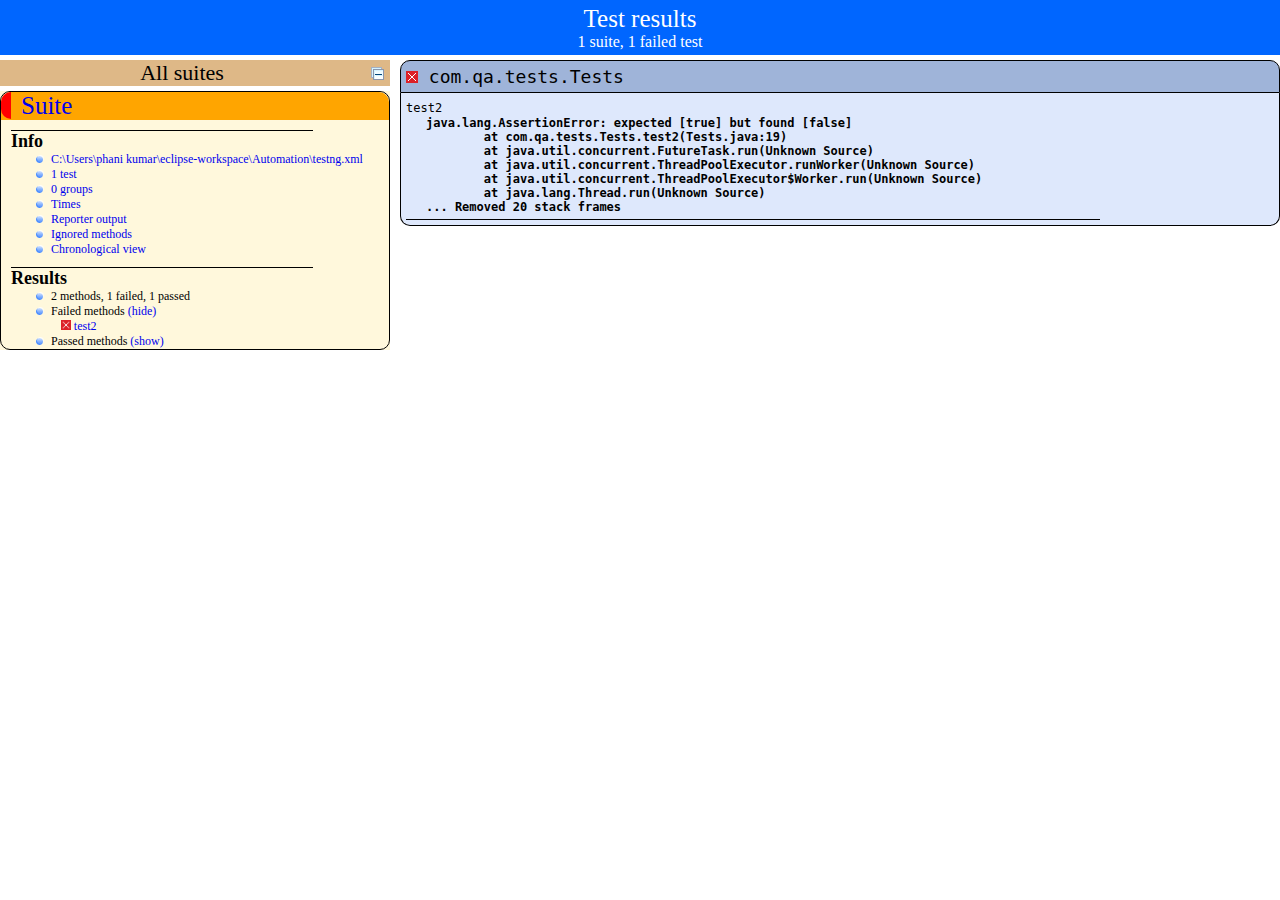
<file: Automation/test-output/index.html>
<!DOCTYPE html>

<html>
  <head>
  <meta charset='utf-8'>
  <title>TestNG reports</title>

    <link type="text/css" href="testng-reports.css" rel="stylesheet" />  
    <script type="text/javascript" src="jquery-1.7.1.min.js"></script>
    <script type="text/javascript" src="testng-reports.js"></script>
    <script type="text/javascript" src="https://www.google.com/jsapi"></script>
    <script type='text/javascript'>
      google.load('visualization', '1', {packages:['table']});
      google.setOnLoadCallback(drawTable);
      var suiteTableInitFunctions = new Array();
      var suiteTableData = new Array();
    </script>
    <!--
      <script type="text/javascript" src="jquery-ui/js/jquery-ui-1.8.16.custom.min.js"></script>
     -->
  </head>

  <body>
    <div class="top-banner-root">
      <span class="top-banner-title-font">Test results</span>
      <br/>
      <span class="top-banner-font-1">1 suite, 1 failed test</span>
    </div> <!-- top-banner-root -->
    <div class="navigator-root">
      <div class="navigator-suite-header">
        <span>All suites</span>
        <a href="#" class="collapse-all-link" title="Collapse/expand all the suites">
          <img class="collapse-all-icon" src="collapseall.gif">
          </img> <!-- collapse-all-icon -->
        </a> <!-- collapse-all-link -->
      </div> <!-- navigator-suite-header -->
      <div class="suite">
        <div class="rounded-window">
          <div class="suite-header light-rounded-window-top">
            <a href="#" class="navigator-link" panel-name="suite-Suite">
              <span class="suite-name border-failed">Suite</span>
            </a> <!-- navigator-link -->
          </div> <!-- suite-header light-rounded-window-top -->
          <div class="navigator-suite-content">
            <div class="suite-section-title">
              <span>Info</span>
            </div> <!-- suite-section-title -->
            <div class="suite-section-content">
              <ul>
                <li>
                  <a href="#" class="navigator-link " panel-name="test-xml-Suite">
                    <span>C:\Users\phani kumar\eclipse-workspace\Automation\testng.xml</span>
                  </a> <!-- navigator-link  -->
                </li>
                <li>
                  <a href="#" class="navigator-link " panel-name="testlist-Suite">
                    <span class="test-stats">1 test</span>
                  </a> <!-- navigator-link  -->
                </li>
                <li>
                  <a href="#" class="navigator-link " panel-name="group-Suite">
                    <span>0 groups</span>
                  </a> <!-- navigator-link  -->
                </li>
                <li>
                  <a href="#" class="navigator-link " panel-name="times-Suite">
                    <span>Times</span>
                  </a> <!-- navigator-link  -->
                </li>
                <li>
                  <a href="#" class="navigator-link " panel-name="reporter-Suite">
                    <span>Reporter output</span>
                  </a> <!-- navigator-link  -->
                </li>
                <li>
                  <a href="#" class="navigator-link " panel-name="ignored-methods-Suite">
                    <span>Ignored methods</span>
                  </a> <!-- navigator-link  -->
                </li>
                <li>
                  <a href="#" class="navigator-link " panel-name="chronological-Suite">
                    <span>Chronological view</span>
                  </a> <!-- navigator-link  -->
                </li>
              </ul>
            </div> <!-- suite-section-content -->
            <div class="result-section">
              <div class="suite-section-title">
                <span>Results</span>
              </div> <!-- suite-section-title -->
              <div class="suite-section-content">
                <ul>
                  <li>
                    <span class="method-stats">2 methods, 1 failed,   1 passed</span>
                  </li>
                  <li>
                    <span class="method-list-title failed">Failed methods</span>
                    <span class="show-or-hide-methods failed">
                      <a href="#" panel-name="suite-Suite" class="hide-methods failed suite-Suite"> (hide)</a> <!-- hide-methods failed suite-Suite -->
                      <a href="#" panel-name="suite-Suite" class="show-methods failed suite-Suite"> (show)</a> <!-- show-methods failed suite-Suite -->
                    </span>
                    <div class="method-list-content failed suite-Suite">
                      <span>
                        <img width="3%" src="failed.png"/>
                        <a href="#" class="method navigator-link" panel-name="suite-Suite" title="com.qa.tests.Tests" hash-for-method="test2">test2</a> <!-- method navigator-link -->
                      </span>
                      <br/>
                    </div> <!-- method-list-content failed suite-Suite -->
                  </li>
                  <li>
                    <span class="method-list-title passed">Passed methods</span>
                    <span class="show-or-hide-methods passed">
                      <a href="#" panel-name="suite-Suite" class="hide-methods passed suite-Suite"> (hide)</a> <!-- hide-methods passed suite-Suite -->
                      <a href="#" panel-name="suite-Suite" class="show-methods passed suite-Suite"> (show)</a> <!-- show-methods passed suite-Suite -->
                    </span>
                    <div class="method-list-content passed suite-Suite">
                      <span>
                        <img width="3%" src="passed.png"/>
                        <a href="#" class="method navigator-link" panel-name="suite-Suite" title="com.qa.tests.Tests" hash-for-method="test1">test1</a> <!-- method navigator-link -->
                      </span>
                      <br/>
                    </div> <!-- method-list-content passed suite-Suite -->
                  </li>
                </ul>
              </div> <!-- suite-section-content -->
            </div> <!-- result-section -->
          </div> <!-- navigator-suite-content -->
        </div> <!-- rounded-window -->
      </div> <!-- suite -->
    </div> <!-- navigator-root -->
    <div class="wrapper">
      <div class="main-panel-root">
        <div panel-name="suite-Suite" class="panel Suite">
          <div class="suite-Suite-class-failed">
            <div class="main-panel-header rounded-window-top">
              <img src="failed.png"/>
              <span class="class-name">com.qa.tests.Tests</span>
            </div> <!-- main-panel-header rounded-window-top -->
            <div class="main-panel-content rounded-window-bottom">
              <div class="method">
                <div class="method-content">
                  <a name="test2">
                  </a> <!-- test2 -->
                  <span class="method-name">test2</span>
                  <div class="stack-trace">java.lang.AssertionError: expected [true] but found [false]
	at com.qa.tests.Tests.test2(Tests.java:19)
	at java.util.concurrent.FutureTask.run(Unknown Source)
	at java.util.concurrent.ThreadPoolExecutor.runWorker(Unknown Source)
	at java.util.concurrent.ThreadPoolExecutor$Worker.run(Unknown Source)
	at java.lang.Thread.run(Unknown Source)
... Removed 20 stack frames
</div> <!-- stack-trace -->
                </div> <!-- method-content -->
              </div> <!-- method -->
            </div> <!-- main-panel-content rounded-window-bottom -->
          </div> <!-- suite-Suite-class-failed -->
          <div class="suite-Suite-class-passed">
            <div class="main-panel-header rounded-window-top">
              <img src="passed.png"/>
              <span class="class-name">com.qa.tests.Tests</span>
            </div> <!-- main-panel-header rounded-window-top -->
            <div class="main-panel-content rounded-window-bottom">
              <div class="method">
                <div class="method-content">
                  <a name="test1">
                  </a> <!-- test1 -->
                  <span class="method-name">test1</span>
                </div> <!-- method-content -->
              </div> <!-- method -->
            </div> <!-- main-panel-content rounded-window-bottom -->
          </div> <!-- suite-Suite-class-passed -->
        </div> <!-- panel Suite -->
        <div panel-name="test-xml-Suite" class="panel">
          <div class="main-panel-header rounded-window-top">
            <span class="header-content">C:\Users\phani kumar\eclipse-workspace\Automation\testng.xml</span>
          </div> <!-- main-panel-header rounded-window-top -->
          <div class="main-panel-content rounded-window-bottom">
            <pre>
&lt;?xml version=&quot;1.0&quot; encoding=&quot;UTF-8&quot;?&gt;
&lt;!DOCTYPE suite SYSTEM &quot;http://testng.org/testng-1.0.dtd&quot;&gt;
&lt;suite thread-count=&quot;2&quot; guice-stage=&quot;DEVELOPMENT&quot; name=&quot;Suite&quot; parallel=&quot;tests&quot;&gt;
  &lt;listeners&gt;
    &lt;listener class-name=&quot;com.qa.listeners.TestListener&quot;/&gt;
  &lt;/listeners&gt;
  &lt;test name=&quot;Test&quot;&gt;
    &lt;classes&gt;
      &lt;class name=&quot;com.qa.tests.Tests&quot;/&gt;
    &lt;/classes&gt;
  &lt;/test&gt; &lt;!-- Test --&gt;
&lt;/suite&gt; &lt;!-- Suite --&gt;
            </pre>
          </div> <!-- main-panel-content rounded-window-bottom -->
        </div> <!-- panel -->
        <div panel-name="testlist-Suite" class="panel">
          <div class="main-panel-header rounded-window-top">
            <span class="header-content">Tests for Suite</span>
          </div> <!-- main-panel-header rounded-window-top -->
          <div class="main-panel-content rounded-window-bottom">
            <ul>
              <li>
                <span class="test-name">Test (1 class)</span>
              </li>
            </ul>
          </div> <!-- main-panel-content rounded-window-bottom -->
        </div> <!-- panel -->
        <div panel-name="group-Suite" class="panel">
          <div class="main-panel-header rounded-window-top">
            <span class="header-content">Groups for Suite</span>
          </div> <!-- main-panel-header rounded-window-top -->
          <div class="main-panel-content rounded-window-bottom">
          </div> <!-- main-panel-content rounded-window-bottom -->
        </div> <!-- panel -->
        <div panel-name="times-Suite" class="panel">
          <div class="main-panel-header rounded-window-top">
            <span class="header-content">Times for Suite</span>
          </div> <!-- main-panel-header rounded-window-top -->
          <div class="main-panel-content rounded-window-bottom">
            <div class="times-div">
              <script type="text/javascript">
suiteTableInitFunctions.push('tableData_Suite');
function tableData_Suite() {
var data = new google.visualization.DataTable();
data.addColumn('number', 'Number');
data.addColumn('string', 'Method');
data.addColumn('string', 'Class');
data.addColumn('number', 'Time (ms)');
data.addRows(2);
data.setCell(0, 0, 0)
data.setCell(0, 1, 'test1')
data.setCell(0, 2, 'com.qa.tests.Tests')
data.setCell(0, 3, 375);
data.setCell(1, 0, 1)
data.setCell(1, 1, 'test2')
data.setCell(1, 2, 'com.qa.tests.Tests')
data.setCell(1, 3, 2);
window.suiteTableData['Suite']= { tableData: data, tableDiv: 'times-div-Suite'}
return data;
}
              </script>
              <span class="suite-total-time">Total running time: 377 ms</span>
              <div id="times-div-Suite">
              </div> <!-- times-div-Suite -->
            </div> <!-- times-div -->
          </div> <!-- main-panel-content rounded-window-bottom -->
        </div> <!-- panel -->
        <div panel-name="reporter-Suite" class="panel">
          <div class="main-panel-header rounded-window-top">
            <span class="header-content">Reporter output for Suite</span>
          </div> <!-- main-panel-header rounded-window-top -->
          <div class="main-panel-content rounded-window-bottom">
          </div> <!-- main-panel-content rounded-window-bottom -->
        </div> <!-- panel -->
        <div panel-name="ignored-methods-Suite" class="panel">
          <div class="main-panel-header rounded-window-top">
            <span class="header-content">0 ignored methods</span>
          </div> <!-- main-panel-header rounded-window-top -->
          <div class="main-panel-content rounded-window-bottom">
          </div> <!-- main-panel-content rounded-window-bottom -->
        </div> <!-- panel -->
        <div panel-name="chronological-Suite" class="panel">
          <div class="main-panel-header rounded-window-top">
            <span class="header-content">Methods in chronological order</span>
          </div> <!-- main-panel-header rounded-window-top -->
          <div class="main-panel-content rounded-window-bottom">
            <div class="chronological-class">
              <div class="chronological-class-name">com.qa.tests.Tests</div> <!-- chronological-class-name -->
              <div class="configuration-method before">
                <span class="method-name">start</span>
                <span class="method-start">0 ms</span>
              </div> <!-- configuration-method before -->
              <div class="test-method">
                <span class="method-name">test1</span>
                <span class="method-start">5284 ms</span>
              </div> <!-- test-method -->
              <div class="configuration-method after">
                <span class="method-name">end</span>
                <span class="method-start">5661 ms</span>
              </div> <!-- configuration-method after -->
              <div class="configuration-method before">
                <span class="method-name">start</span>
                <span class="method-start">6260 ms</span>
              </div> <!-- configuration-method before -->
              <div class="test-method">
                <img src="failed.png">
                </img>
                <span class="method-name">test2</span>
                <span class="method-start">10698 ms</span>
              </div> <!-- test-method -->
              <div class="configuration-method after">
                <span class="method-name">end</span>
                <span class="method-start">10703 ms</span>
              </div> <!-- configuration-method after -->
          </div> <!-- main-panel-content rounded-window-bottom -->
        </div> <!-- panel -->
      </div> <!-- main-panel-root -->
    </div> <!-- wrapper -->
  </body>
</html>
</file>
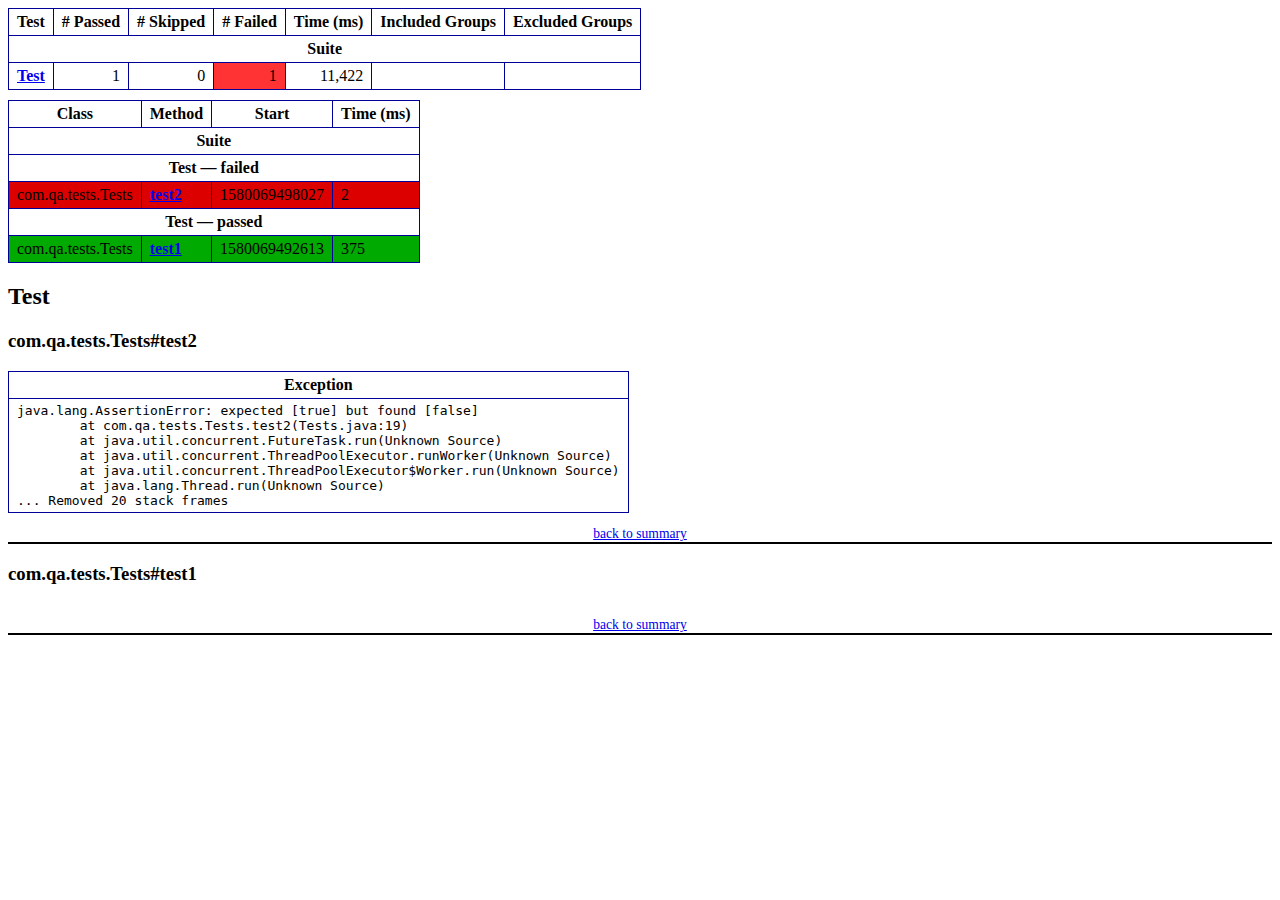
<file: Automation/test-output/emailable-report.html>
<!DOCTYPE html PUBLIC "-//W3C//DTD XHTML 1.1//EN" "http://www.w3.org/TR/xhtml11/DTD/xhtml11.dtd">
<html xmlns="http://www.w3.org/1999/xhtml"><head><title>TestNG Report</title><style type="text/css">table {margin-bottom:10px;border-collapse:collapse;empty-cells:show}th,td {border:1px solid #009;padding:.25em .5em}th {vertical-align:bottom}td {vertical-align:top}table a {font-weight:bold}.stripe td {background-color: #E6EBF9}.num {text-align:right}.passedodd td {background-color: #3F3}.passedeven td {background-color: #0A0}.skippedodd td {background-color: #DDD}.skippedeven td {background-color: #CCC}.failedodd td,.attn {background-color: #F33}.failedeven td,.stripe .attn {background-color: #D00}.stacktrace {white-space:pre;font-family:monospace}.totop {font-size:85%;text-align:center;border-bottom:2px solid #000}</style></head><body><table><tr><th>Test</th><th># Passed</th><th># Skipped</th><th># Failed</th><th>Time (ms)</th><th>Included Groups</th><th>Excluded Groups</th></tr><tr><th colspan="7">Suite</th></tr><tr><td><a href="#t0">Test</a></td><td class="num">1</td><td class="num">0</td><td class="num attn">1</td><td class="num">11,422</td><td></td><td></td></tr></table><table><thead><tr><th>Class</th><th>Method</th><th>Start</th><th>Time (ms)</th></tr></thead><tbody><tr><th colspan="4">Suite</th></tr></tbody><tbody id="t0"><tr><th colspan="4">Test &#8212; failed</th></tr><tr class="failedeven"><td rowspan="1">com.qa.tests.Tests</td><td><a href="#m0">test2</a></td><td rowspan="1">1580069498027</td><td rowspan="1">2</td></tr><tr><th colspan="4">Test &#8212; passed</th></tr><tr class="passedeven"><td rowspan="1">com.qa.tests.Tests</td><td><a href="#m1">test1</a></td><td rowspan="1">1580069492613</td><td rowspan="1">375</td></tr></tbody></table><h2>Test</h2><h3 id="m0">com.qa.tests.Tests#test2</h3><table class="result"><tr><th>Exception</th></tr><tr><td><div class="stacktrace">java.lang.AssertionError: expected [true] but found [false]
	at com.qa.tests.Tests.test2(Tests.java:19)
	at java.util.concurrent.FutureTask.run(Unknown Source)
	at java.util.concurrent.ThreadPoolExecutor.runWorker(Unknown Source)
	at java.util.concurrent.ThreadPoolExecutor$Worker.run(Unknown Source)
	at java.lang.Thread.run(Unknown Source)
... Removed 20 stack frames</div></td></tr></table><p class="totop"><a href="#summary">back to summary</a></p><h3 id="m1">com.qa.tests.Tests#test1</h3><table class="result"></table><p class="totop"><a href="#summary">back to summary</a></p></body></html>
</file>
<file: Automation/test-output/testng-reports.css>
body {
    margin: 0px 0px 5px 5px;
}

ul {
    margin: 0px;
}

li {
    list-style-type: none;
}

a {
    text-decoration: none;
}

a:hover {
    text-decoration: underline;
}

.navigator-selected {
    background: #ffa500;
}

.wrapper {
    position: absolute;
    top: 60px;
    bottom: 0;
    left: 400px;
    right: 0;
    overflow: auto;
}

.navigator-root {
    position: absolute;
    top: 60px;
    bottom: 0;
    left: 0;
    width: 400px;
    overflow-y: auto;
}

.suite {
    margin: 0px 10px 10px 0px;
    background-color: #fff8dc;
}

.suite-name {
    padding-left: 10px;
    font-size: 25px;
    font-family: Times;
}

.main-panel-header {
    padding: 5px;
    background-color: #9FB4D9; //afeeee;
    font-family: monospace;
    font-size: 18px;
}

.main-panel-content {
    padding: 5px;
    margin-bottom: 10px;
    background-color: #DEE8FC; //d0ffff;
}

.rounded-window {
    border-radius: 10px;
    border-style: solid;
    border-width: 1px;
}

.rounded-window-top {
    border-top-right-radius: 10px 10px;
    border-top-left-radius: 10px 10px;
    border-style: solid;
    border-width: 1px;
    overflow: auto;
}

.light-rounded-window-top {
    border-top-right-radius: 10px 10px;
    border-top-left-radius: 10px 10px;
}

.rounded-window-bottom {
    border-style: solid;
    border-width: 0px 1px 1px 1px;
    border-bottom-right-radius: 10px 10px;
    border-bottom-left-radius: 10px 10px;
    overflow: auto;
}

.method-name {
    font-size: 12px;
    font-family: monospace;
}

.method-content {
    border-style: solid;
    border-width: 0px 0px 1px 0px;
    margin-bottom: 10;
    padding-bottom: 5px;
    width: 80%;
}

.parameters {
    font-size: 14px;
    font-family: monospace;
}

.stack-trace {
    white-space: pre;
    font-family: monospace;
    font-size: 12px;
    font-weight: bold;
    margin-top: 0px;
    margin-left: 20px;
}

.testng-xml {
    font-family: monospace;
}

.method-list-content {
    margin-left: 10px;
}

.navigator-suite-content {
    margin-left: 10px;
    font: 12px 'Lucida Grande';
}

.suite-section-title {
    margin-top: 10px;
    width: 80%;
    border-style: solid;
    border-width: 1px 0px 0px 0px;
    font-family: Times;
    font-size: 18px;
    font-weight: bold;
}

.suite-section-content {
    list-style-image: url(bullet_point.png);
}

.top-banner-root {
    position: absolute;
    top: 0;
    height: 45px;
    left: 0;
    right: 0;
    padding: 5px;
    margin: 0px 0px 5px 0px;
    background-color: #0066ff;
    font-family: Times;
    color: #fff;
    text-align: center;
}

.top-banner-title-font {
    font-size: 25px;
}

.test-name {
    font-family: 'Lucida Grande';
    font-size: 16px;
}

.suite-icon {
    padding: 5px;
    float: right;
    height: 20;
}

.test-group {
    font: 20px 'Lucida Grande';
    margin: 5px 5px 10px 5px;
    border-width: 0px 0px 1px 0px;
    border-style: solid;
    padding: 5px;
}

.test-group-name {
    font-weight: bold;
}

.method-in-group {
    font-size: 16px;
    margin-left: 80px;
}

table.google-visualization-table-table {
    width: 100%;
}

.reporter-method-name {
    font-size: 14px;
    font-family: monospace;
}

.reporter-method-output-div {
    padding: 5px;
    margin: 0px 0px 5px 20px;
    font-size: 12px;
    font-family: monospace;
    border-width: 0px 0px 0px 1px;
    border-style: solid;
}

.ignored-class-div {
    font-size: 14px;
    font-family: monospace;
}

.ignored-methods-div {
    padding: 5px;
    margin: 0px 0px 5px 20px;
    font-size: 12px;
    font-family: monospace;
    border-width: 0px 0px 0px 1px;
    border-style: solid;
}

.border-failed {
    border-top-left-radius: 10px 10px;
    border-bottom-left-radius: 10px 10px;
    border-style: solid;
    border-width: 0px 0px 0px 10px;
    border-color: #f00;
}

.border-skipped {
    border-top-left-radius: 10px 10px;
    border-bottom-left-radius: 10px 10px;
    border-style: solid;
    border-width: 0px 0px 0px 10px;
    border-color: #edc600;
}

.border-passed {
    border-top-left-radius: 10px 10px;
    border-bottom-left-radius: 10px 10px;
    border-style: solid;
    border-width: 0px 0px 0px 10px;
    border-color: #19f52d;
}

.times-div {
    text-align: center;
    padding: 5px;
}

.suite-total-time {
    font: 16px 'Lucida Grande';
}

.configuration-suite {
    margin-left: 20px;
}

.configuration-test {
    margin-left: 40px;
}

.configuration-class {
    margin-left: 60px;
}

.configuration-method {
    margin-left: 80px;
}

.test-method {
    margin-left: 100px;
}

.chronological-class {
    background-color: #0ccff;
    border-style: solid;
    border-width: 0px 0px 1px 1px;
}

.method-start {
    float: right;
}

.chronological-class-name {
    padding: 0px 0px 0px 5px;
    color: #008;
}

.after, .before, .test-method {
    font-family: monospace;
    font-size: 14px;
}

.navigator-suite-header {
    font-size: 22px;
    margin: 0px 10px 5px 0px;
    background-color: #deb887;
    text-align: center;
}

.collapse-all-icon {
    padding: 5px;
    float: right;
}
</file>
